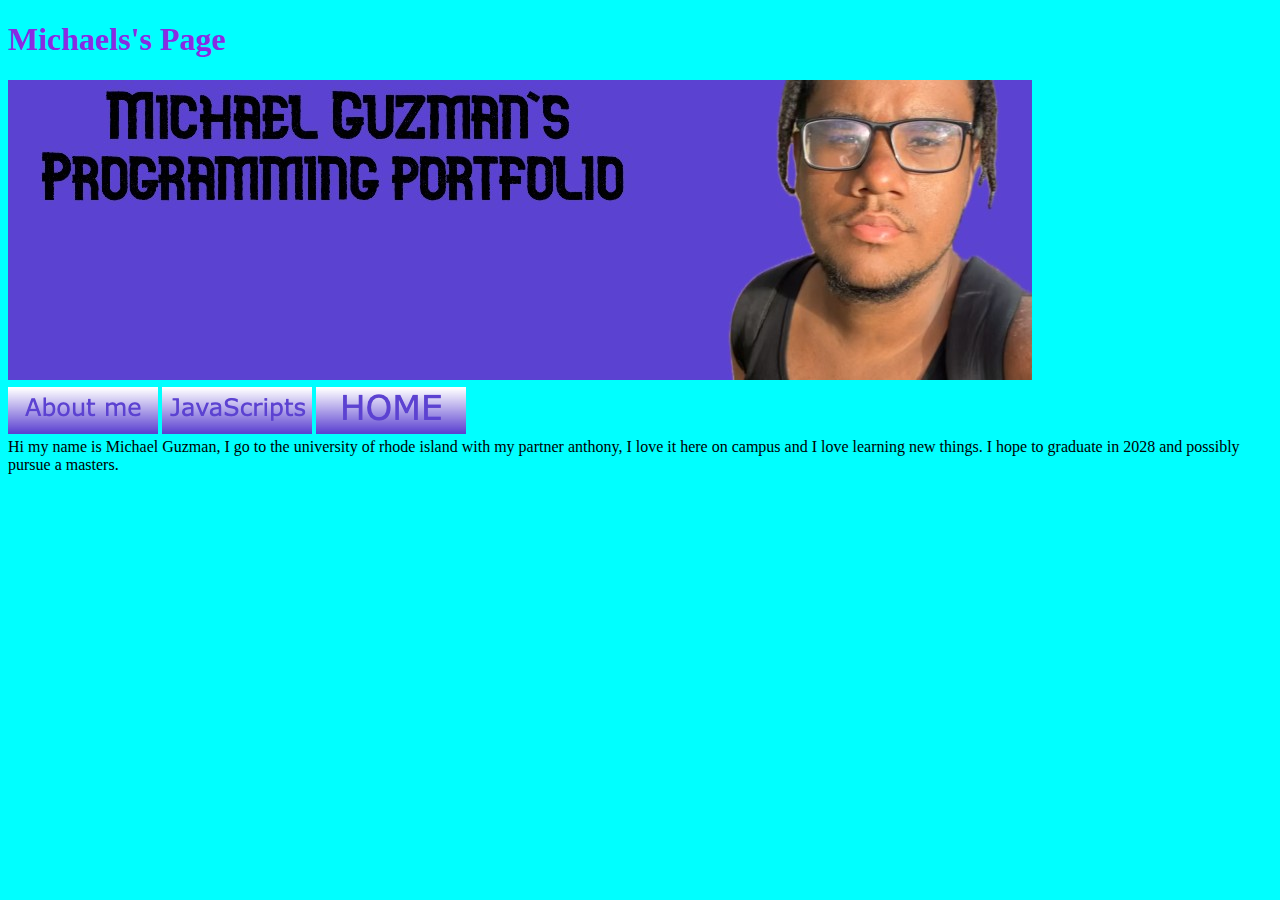
<file: index2.html>
<!DOCTYPE html>
<html>
    <head>
        <link rel="stylesheet" href="mystyle.css">
        <meta charset="utf-8">
        <title>Michaels's Programming Portfolio</title>
    </head>
    <body>
    <h1> Michaels's Page</h1>
    <img src="michaels_banner.jpg">

            <div>
            <tr>
                <td><a href="Aboutmebutton.html"><img src="Aboutmebutton.png"></a></td>

             <tr>
               <td>
               <a href="javascripts.html"></a><img src="JavaScriptsbutton.png"></td>
            </tr>
             <tr>
            <td>
                <a href="index.html"></a><img src="homebutton.png"></td> 
            </tr>
             </div>
        </table>

    </body>
    <div id="content"></div>
        Hi my name is Michael Guzman, I go to the university of rhode island with my partner anthony, I love it here on campus and I love learning new things. I hope to graduate in 2028 and possibly pursue a masters.
</html>
</file>
<file: mystyle.css>
body {background-color: aqua;}
h1 {color:blueviolet;}
#content {
    width: 800px;
    margin: 0; auto;
}

url(csc106_banner copy.jpg)
</file>
